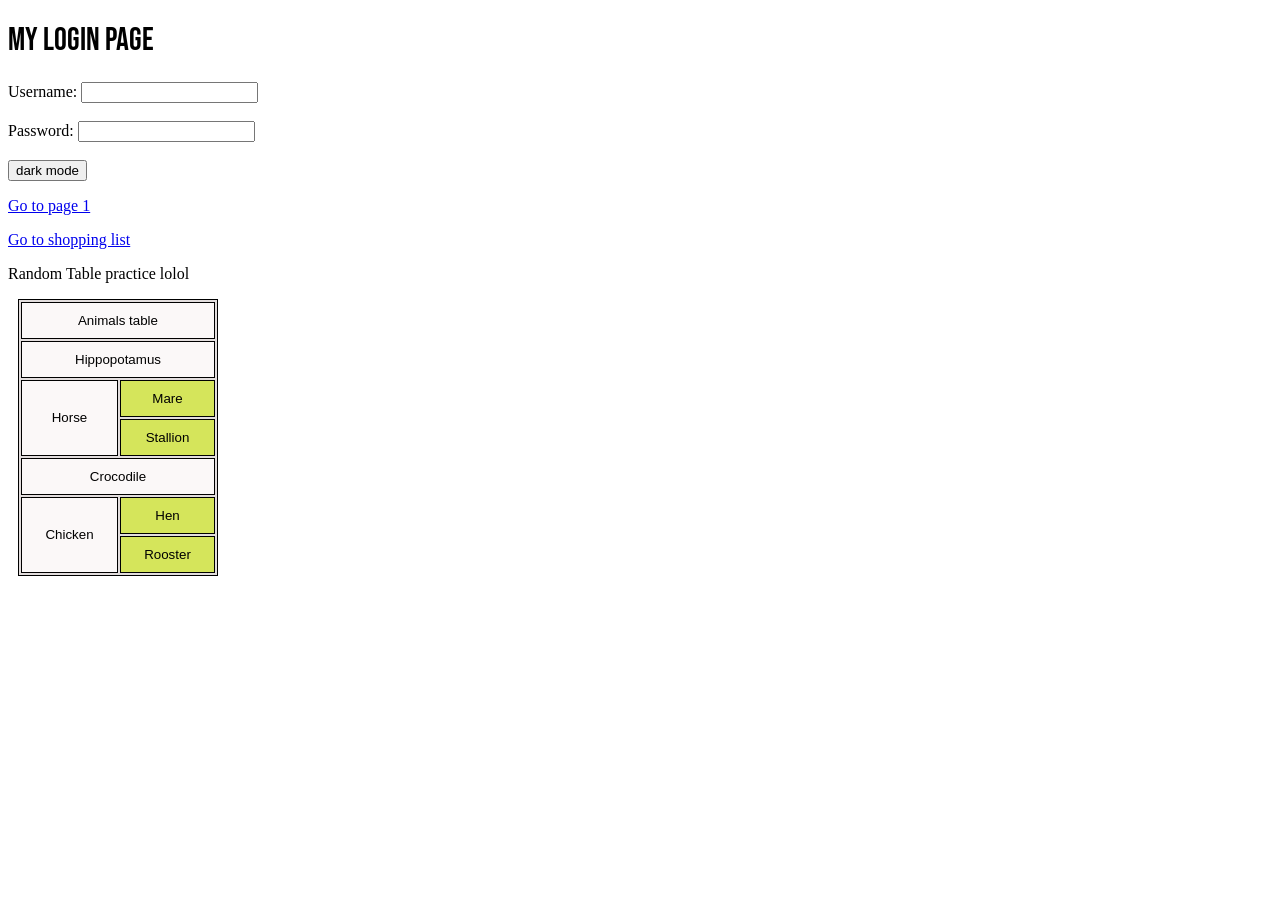
<file: index.html>
<!DOCTYPE html>
<html lang="en">
<head>
    <meta charset="UTF-8">
    <meta name="viewport" content="width=device-width, initial-scale=1.0">
    <title>index
    </title>
    <script src="play.js" defer></script>
    <link rel="stylesheet" href="styles.css">
    <link rel="preconnect" href="https://fonts.googleapis.com">
<link rel="preconnect" href="https://fonts.gstatic.com" crossorigin>
<link href="https://fonts.googleapis.com/css2?family=Bebas+Neue&display=swap" rel="stylesheet">
</head>
<!--
<style>
    body {
        color : white;
        background-color: black;
    }
-->
</style>
<body>
    <h1 class="login">My login page</h1>
    <form>
        <label for="username">Username:</label>
        <input type="text" id="username" name="username" required>
        <br><br>
        <label for="password">Password:</label>
        <input type="password" id="password" name="password" required>
        <br><br>
        <button type="button" id="colorButton">dark mode</button>
        <p></p>
        <a href="page1.html">Go to page 1</a>
        <p>
        </p>
        <a href="shoppingList.html">Go to shopping list</a>
    </form>
    <p>Random Table practice lolol</p>
    <table>
        <colgroup>
            <col class="col1"/>
            <col class="col2"/>
        </colgroup>
        <tr>
            <th colspan="2">Animals table</th>
        </tr>
        <tr>
            <td colspan="2">Hippopotamus</td>
        </tr>
        <tr>
            <td rowspan="2">Horse</td>
            <td>Mare</td>
        </tr>
        <tr>
            <td >Stallion</td>
        </tr>
        <tr>
            <td colspan="2">Crocodile</td>
        </tr>
        <tr>
            <td rowspan="2">Chicken</td>
            <td>Hen</td>
        </tr>
        <tr>
            <td >Rooster</td>
        </tr>
    </table>
</body>
</html>
</file>
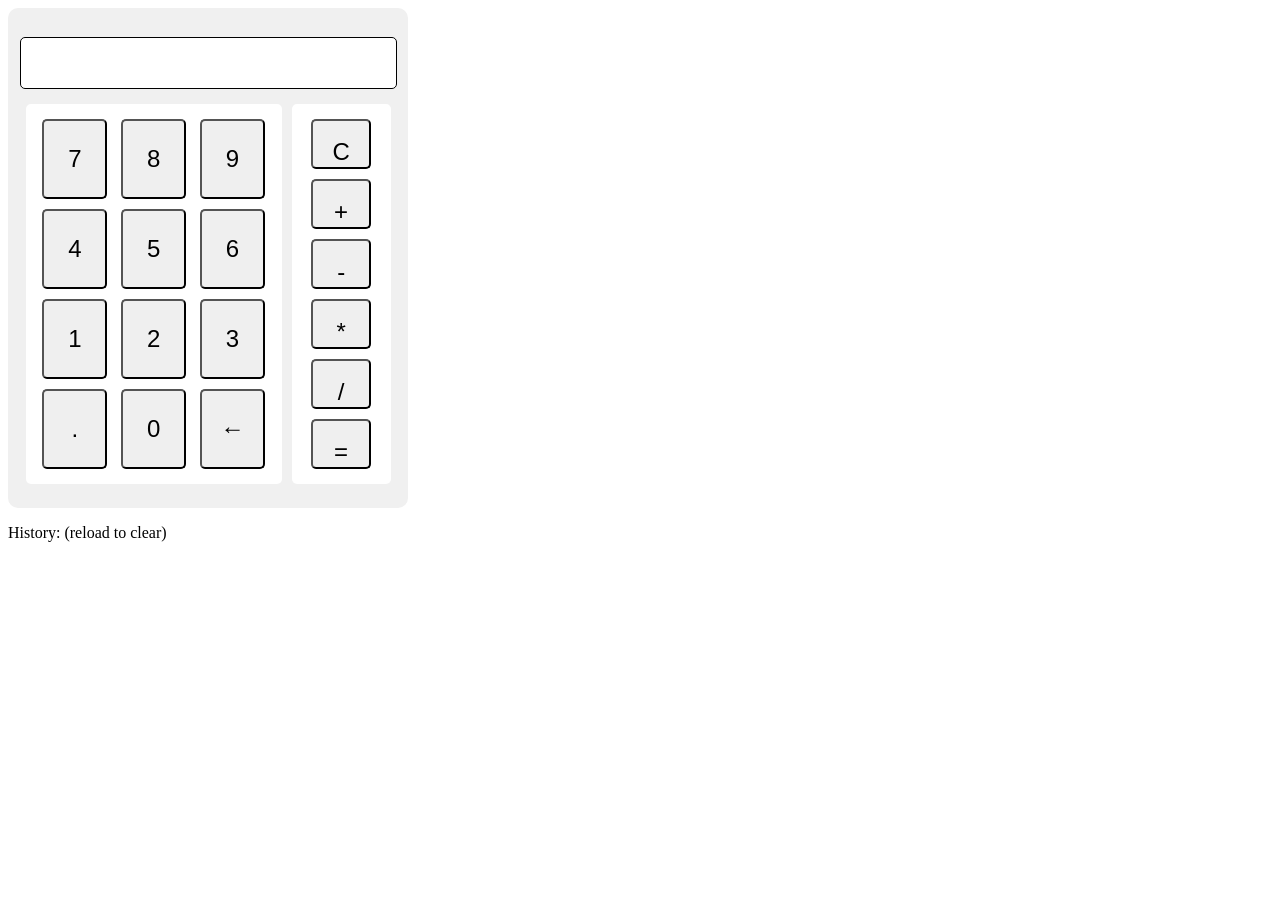
<file: calculator.html>
<!DOCTYPE html>
<html lang="en">
<head>
    <meta charset="UTF-8">
    <meta name="viewport" content="width=device-width, initial-scale=1.0">
    <title>Calculator</title>
    <link rel="stylesheet" href="calc.css">
</head>
<body>
    <audio id="audio" src="click.mp3"></audio>
    <div id="container">
        <p id="display"></p>
        <div id="buttons">
            <div id="numbers">

                <button id="seven">7</button>
                <button id="eight">8</button>
                <button id="nine">9</button>

                 
                <button id="four">4</button>
                <button id="five">5</button>
                <button id="six">6</button>


                <button id="one">1</button>
                <button id="two">2</button>
                <button id="three">3</button> 

                <button id="decimal">.</button>
                <button id="zero">0</button>
                <button id="backspace">←</button>
            </div>
            <div id="operators">
                <button id="clear">C</button>
                <button id="add">+</button>
                <button id="subtract">-</button>
                <button id="multiply">*</button>
                <button id="divide">/</button>
                <button id="equals">=</button>
            </div>
        </div>
    </div>
    <p id="history">History: (reload to clear)<br> </p>
</body>
<script src="calc.js"></script>
</html>
</file>
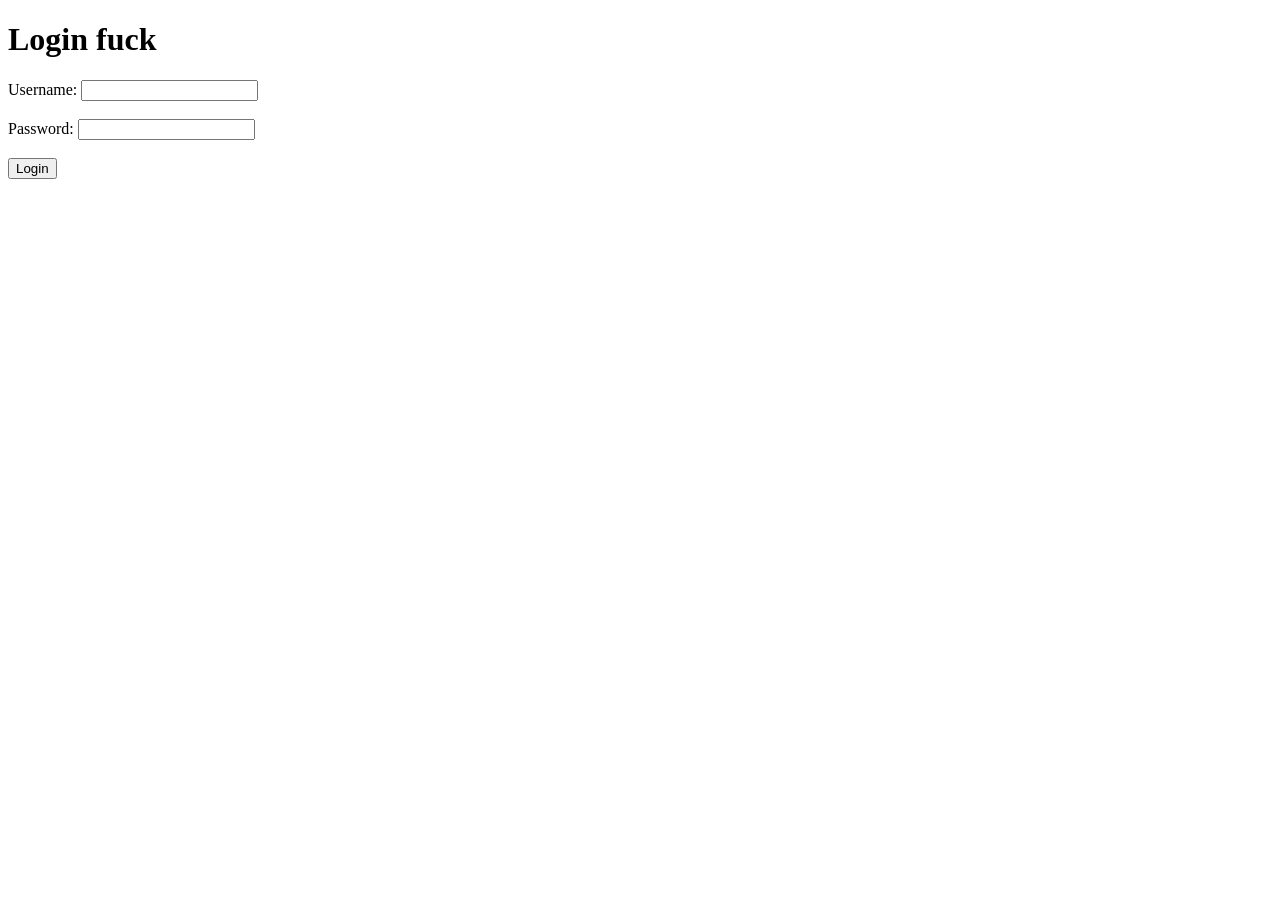
<file: loginui.html>
<!DOCTYPE html>
<html lang="en">
<head>
    <meta charset="UTF-8">
    <meta name="viewport" content="width=device-width, initial-scale=1.0">
    <title>Login</title>
</head>
<body>
    <h1>Login fuck</h1>
    <form>
        <label for="username">Username:</label>
        <input type="text" id="username" name="username" required>
        <br><br>
        <label for="password">Password:</label>
        <input type="password" id="password" name="password" required>
        <br><br>
        <button type="submit">Login</button>
    </form>
</body>
</html>
</file>
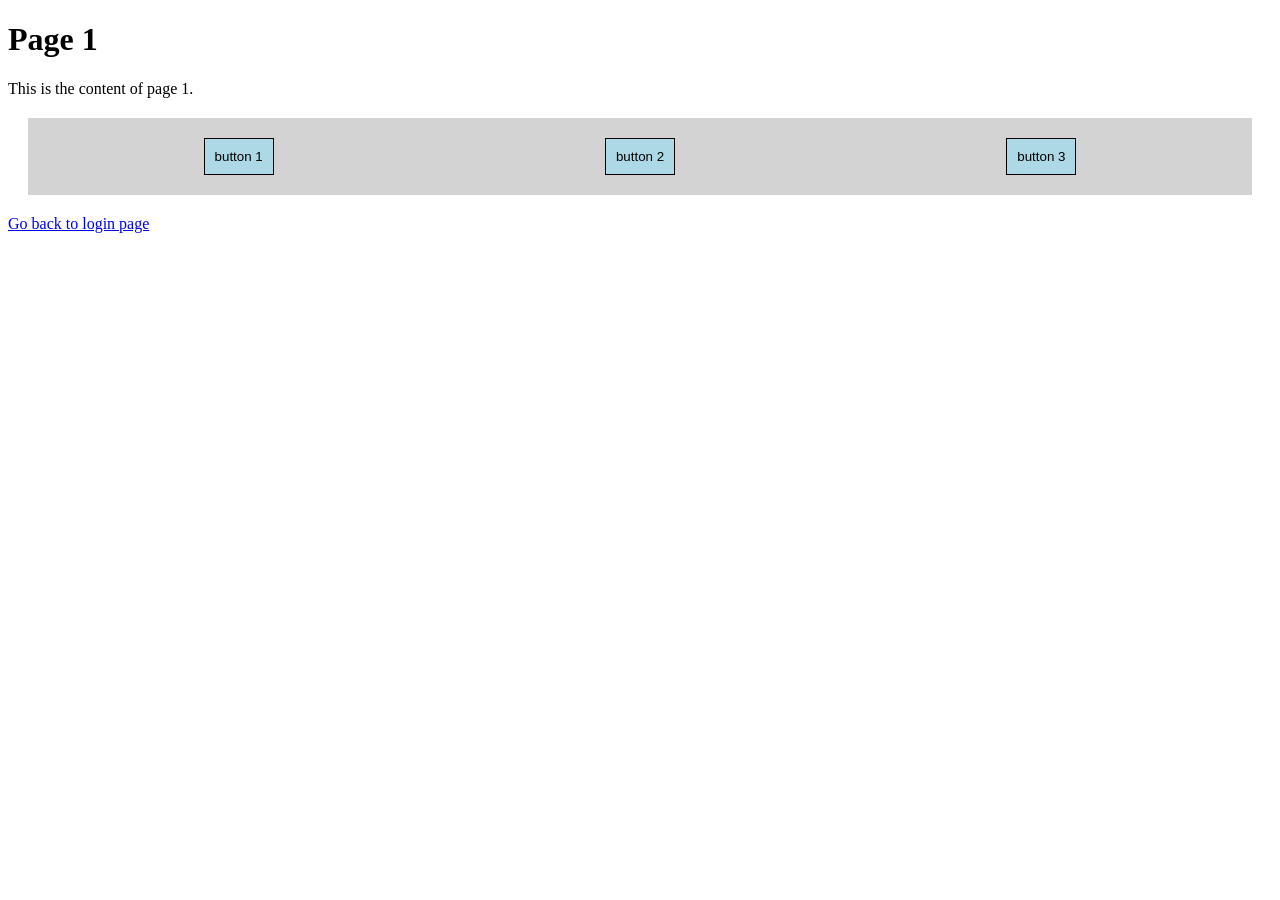
<file: page1.html>
<!DOCTYPE html>
<html lang="en">
<head>
    <meta charset="UTF-8">
    <meta name="viewport" content="width=device-width, initial-scale=1.0">
    <title>Document</title>
    <link rel="stylesheet" href="styles.css">
</head>
<body>
    <h1>Page 1</h1>
    <p>This is the content of page 1.</p>
    <div class="container">
        <button type="button" id="button1">button 1</button>
        <button type="button" id="button2">button 2</button>
        <button type="button" id="button3">button 3</button>
    </div>
    <p></p>
    <a href="index.html">Go back to login page</a>
</body>

    <script src="play.js" defer></script>
</html>
</file>
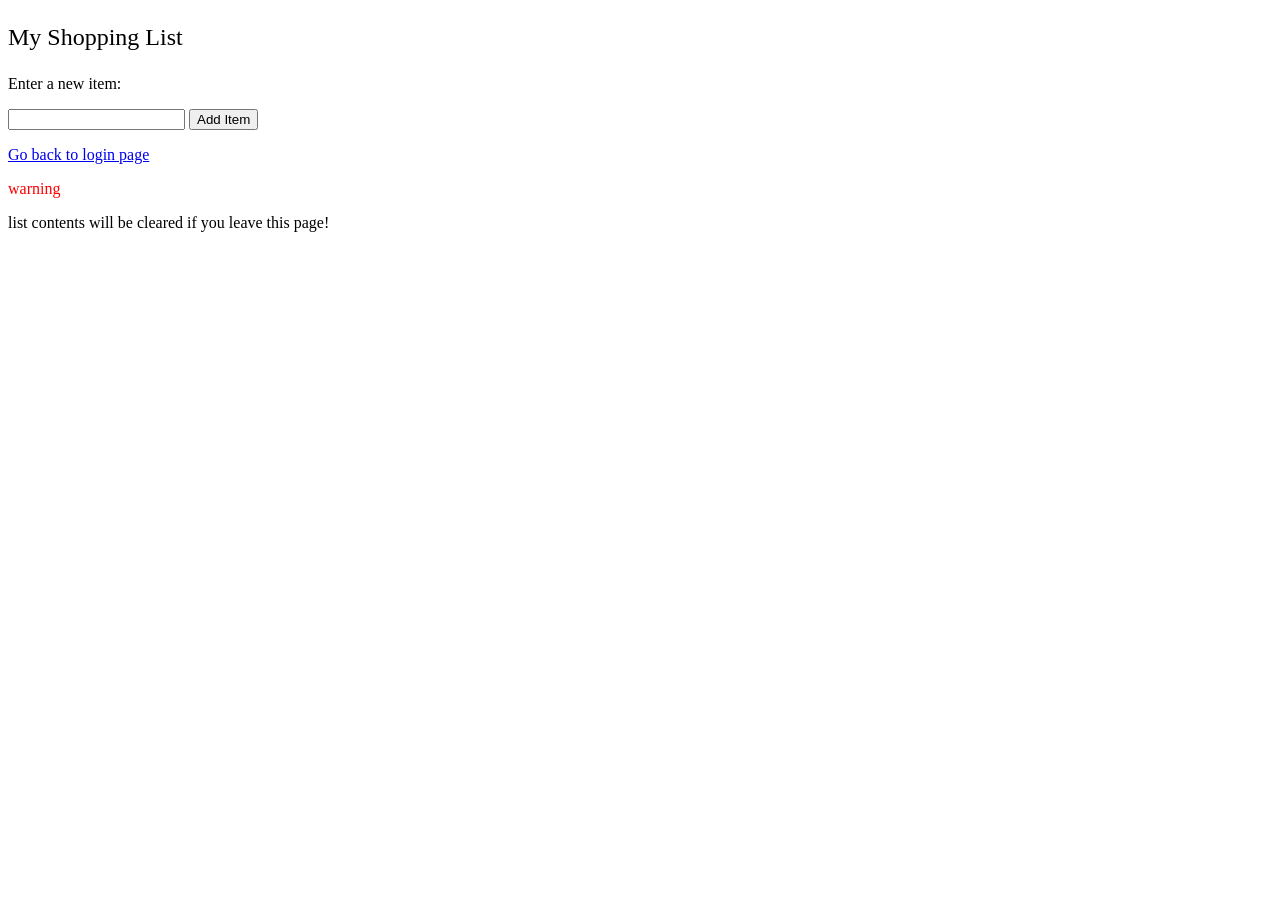
<file: shoppingList.html>
<!DOCTYPE html>
<html lang="en">
<head>
    <meta charset="UTF-8">
    <meta name="viewport" content="width=device-width, initial-scale=1.0">
    <title>Document</title>
    <link rel="stylesheet" href="styles.css" >
</head>
<body>
    <p style = "font-size: 24px;"> My Shopping List</p>
    <div class="shoppingList">
        <p> Enter a new item: </p>
        <input type="text" id="itemInput"> 
        <button type="button" id="addItemButton">Add Item</button>
    </div>
    <ul id="itemList">
    </ul>
    <a href="index.html">Go back to login page</a>
    <p> <p style="color: red;">warning</p> list contents will be cleared if you leave this page!</p>
</body>
<script src="play.js" defer></script>
</html>
</file>
<file: styles.css>
div.container {
    display : flex;
    margin : 20px;
    padding: 10px;
    background-color: lightgray;
    align-items: flex-end;
    flex-wrap: wrap;
    justify-content : space-around;
    
}
.container * {
    border : 1px solid black;
    background-color: lightblue;
    margin : 10px;
    padding: 10px;
}

#itemList li button {
    margin : 0 0 0 2em;
    color : red;
}
table, th, td {
    margin : 10px;
    padding: 10px;
    font : 10pt "Segoe UI", sans-serif;
    border : 1px solid black;
}
table {
    width: 200px;
    background-color: rgba(223, 218, 218, 0.906);
    padding: 0px;
}
th,td {
    text-align: center;
    
}
.col1 {
    background-color: rgb(251, 248, 248);
}
.col2 {
    background-color: rgb(213, 229, 91);
}
.bebas-neue-regular {
  font-family: "Bebas Neue", sans-serif;
  font-weight: 400;
  font-style: normal;
}
.login {
  font-family: "Bebas Neue", sans-serif;
  font-weight: 400;
  font-style: normal;
}
</file>
<file: calc.css>
#container {
    display: flex;
    flex-direction: column;
    align-items: center;
    justify-content: center;
    height: 500px;
    max-width: 400px;
    background-color: #f0f0f0;
    border-radius: 10px;
}
#display{
    height: 50px;
    width: 375px;
    text-align: right;
    font-size: 1.5em;
    background-color: #ffffff;
    border: 1px solid #000000;
    border-radius: 5px;
    margin: 10px;
}
#buttons {
    display: flex;
    flex-direction: row;
    max-width: 375px;
    max-height: 450px;
    /* background-color: lightgray; */
    /* border: 1px solid #000000; */

}
#buttons > * {
    margin: 5px;
    padding: 10px;
    border-radius: 5px;
    background-color: #ffffff;
    /* border: 1px solid #000000; */
}
#numbers{
    flex: 3;
    display: flex;
    flex-wrap: wrap;
    justify-content: space-around;
    /* border: 1px solid #ff0000; */
}
#numbers > * {
    width: 65px;
    margin: 5px;
    font-size: 1.5em;
    text-align: center;
    line-height: 60px;
    cursor: pointer;

    border-radius: 5px;
}
#operators{
    flex: 1;
    display: flex;
    flex-wrap: wrap;
    /* border: 1px solid #000000; */
    justify-content: space-around;
}
#operators > * {
    width: 60px;
    height: 50px;
    margin: 5px;
    font-size: 1.5em;
    text-align: center;
    line-height: 60px;
    cursor: pointer;

    border-radius: 5px;
}
</file>
